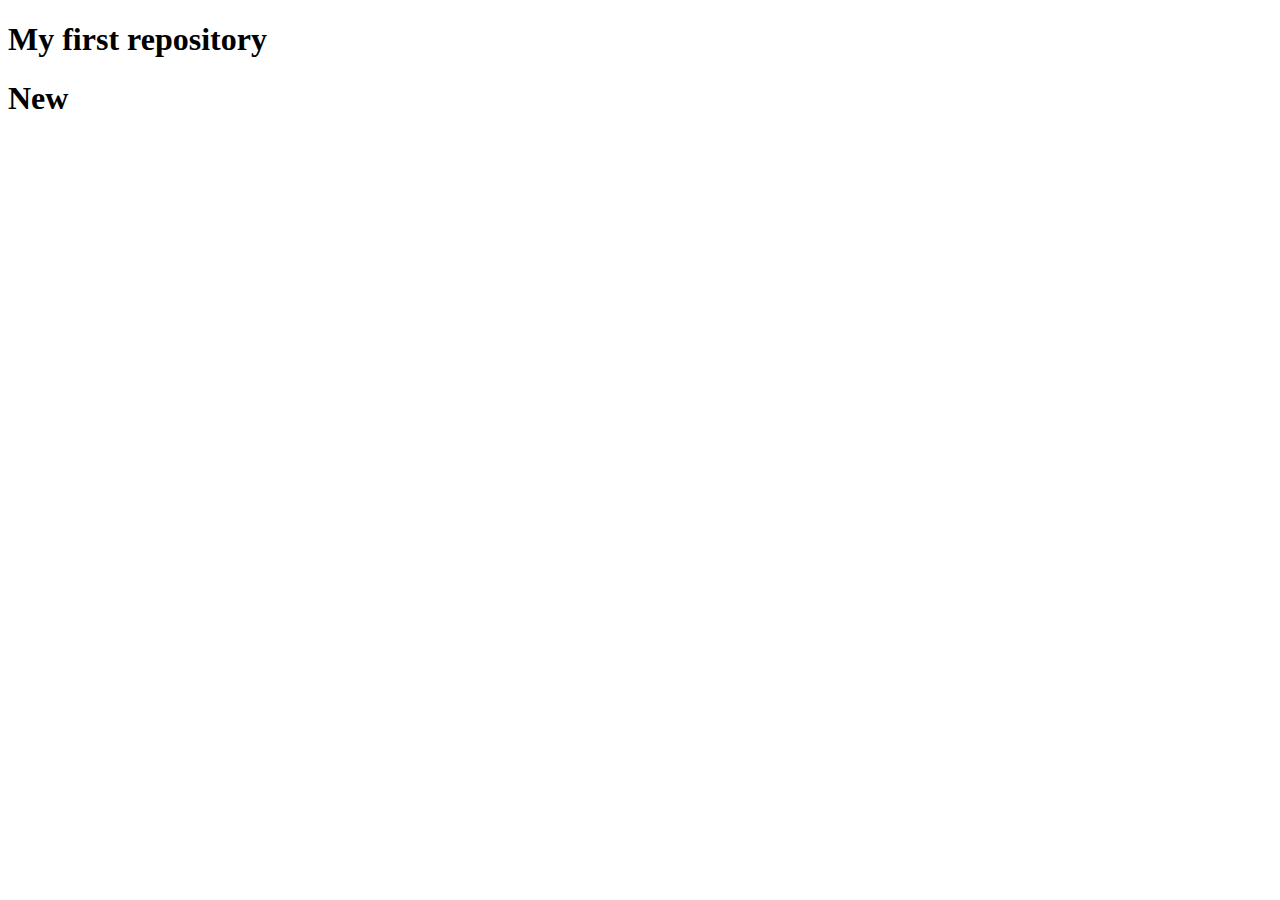
<file: index.html>
<!DOCTYPE html>
<html lang="en">
<head>
    <meta charset="UTF-8">
    <meta http-equiv="X-UA-Compatible" content="IE=edge">
    <meta name="viewport" content="width=device-width, initial-scale=1.0">
    <title>First</title>
</head>
<body>
    <h1>My first repository</h1>
    <h1>New</h1>
</body>
</html>
</file>
